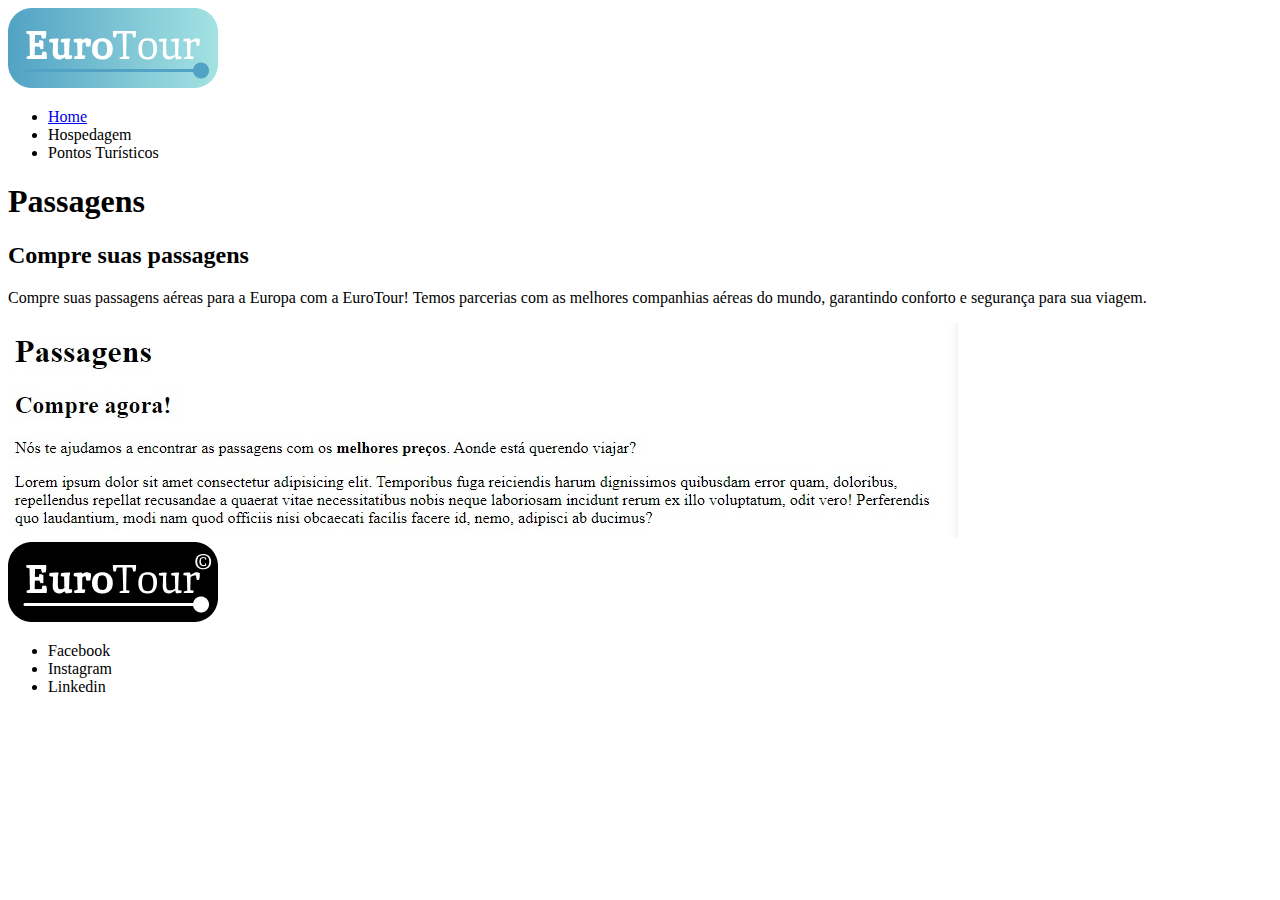
<file: passagens.html>
<!DOCTYPE html>
<html lang="pt-br">
<head>
    <meta charset="UTF-8">
    <meta name="viewport" content="width=device-width, initial-scale=1.0">
    <title>EuroTour - Passagens</title>
</head>
<body>
    <header>
        <img src="img/eurotour-logo-cor.png" alt="Logo EuroTour">
        <nav>
            <ul>
                <li><a href="index.html">Home</a></li>
                <li><a href="hospedagem.html" target="_blank"></a>Hospedagem</li>
                <li><a href="pontosTuristicos.html" target="_blank"></a>Pontos Turísticos</li>
            </ul>
        </nav>
    </header>
    <main>
        <h1>Passagens</h1>
        <section>
            <h2>Compre suas passagens</h2>
            <p>Compre suas passagens aéreas para a Europa com a EuroTour! Temos parcerias com as melhores companhias aéreas do mundo, garantindo conforto e segurança para sua viagem.</p>
            <img src="img/exemplo-passagens.jpg" alt="Descrição ">
        </section>
        <footer>
            <img src="img/eurotour-logo-pb.png" alt="Logo EuroTour">
            <ul>
              <li>Facebook</li>
              <li>Instagram</li>
              <li>Linkedin</li>
            </ul>
          </footer>
    </main>
</body>
</html>
</file>
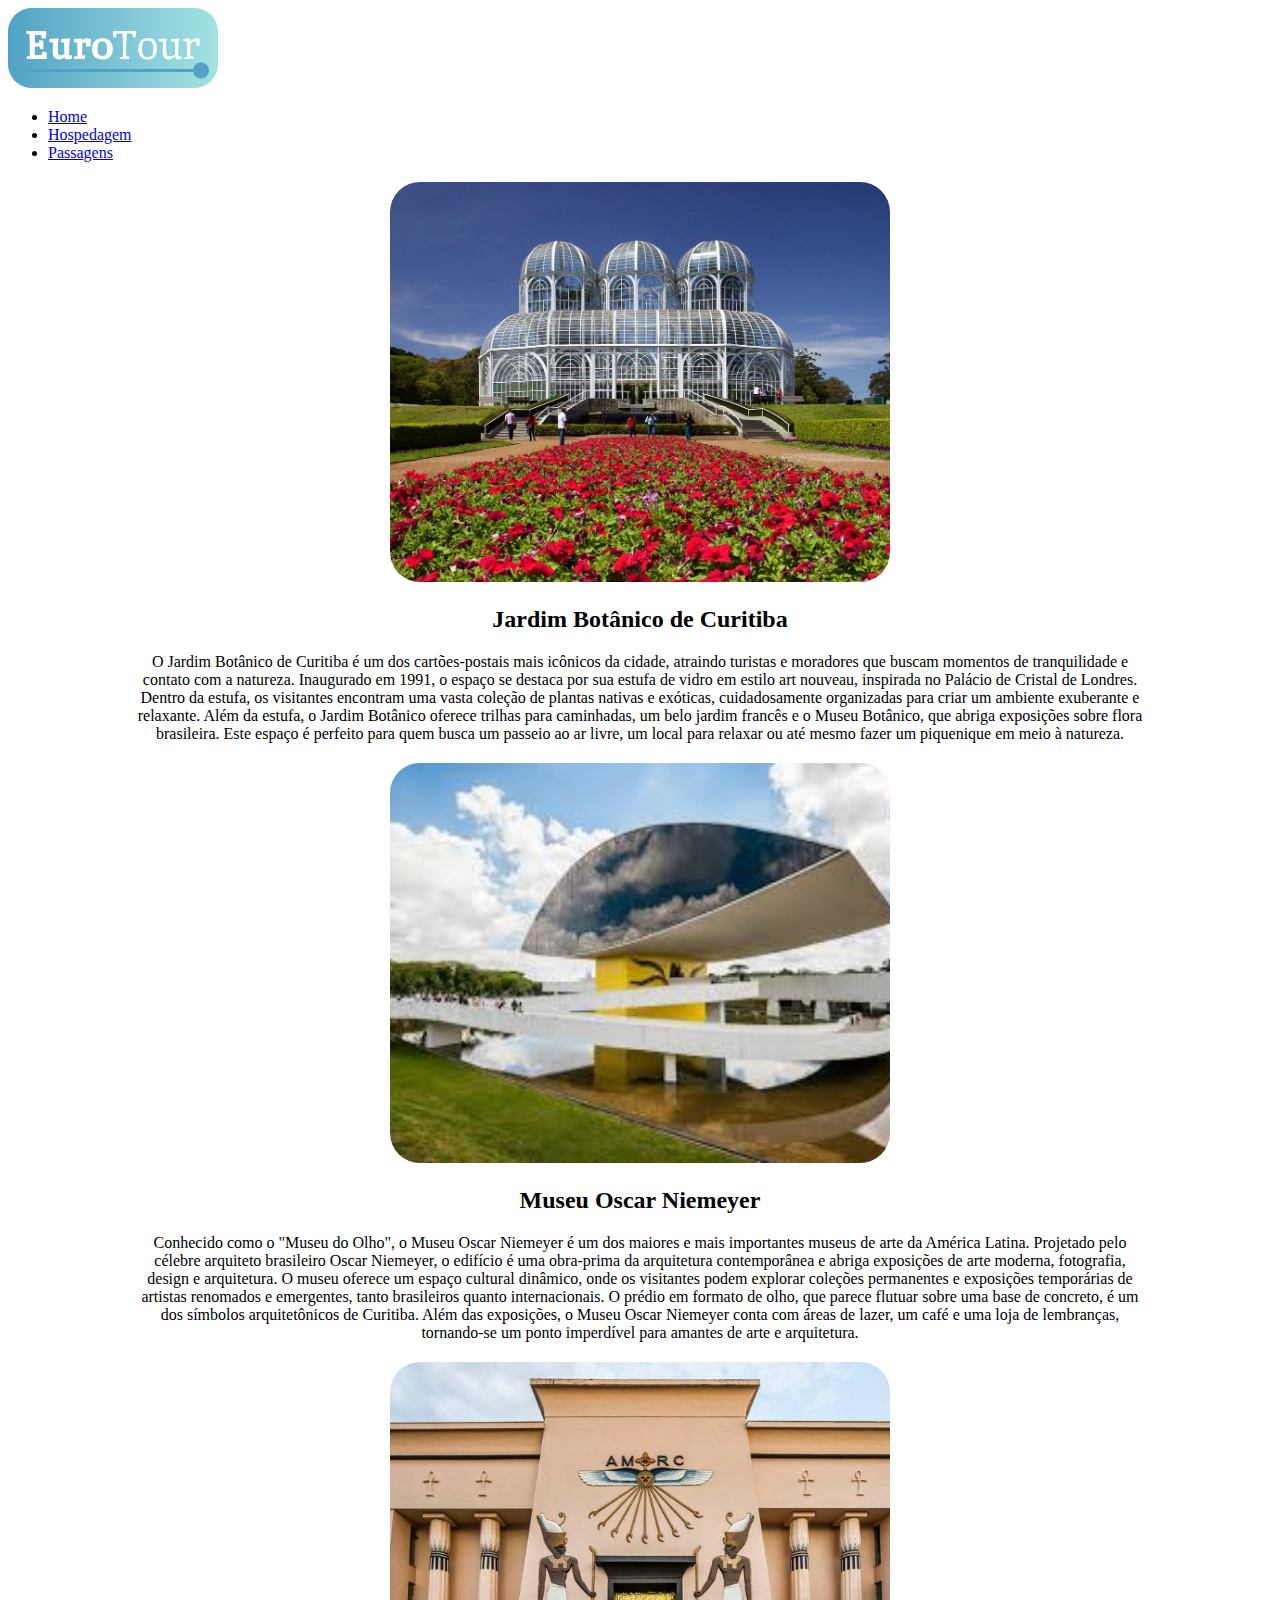
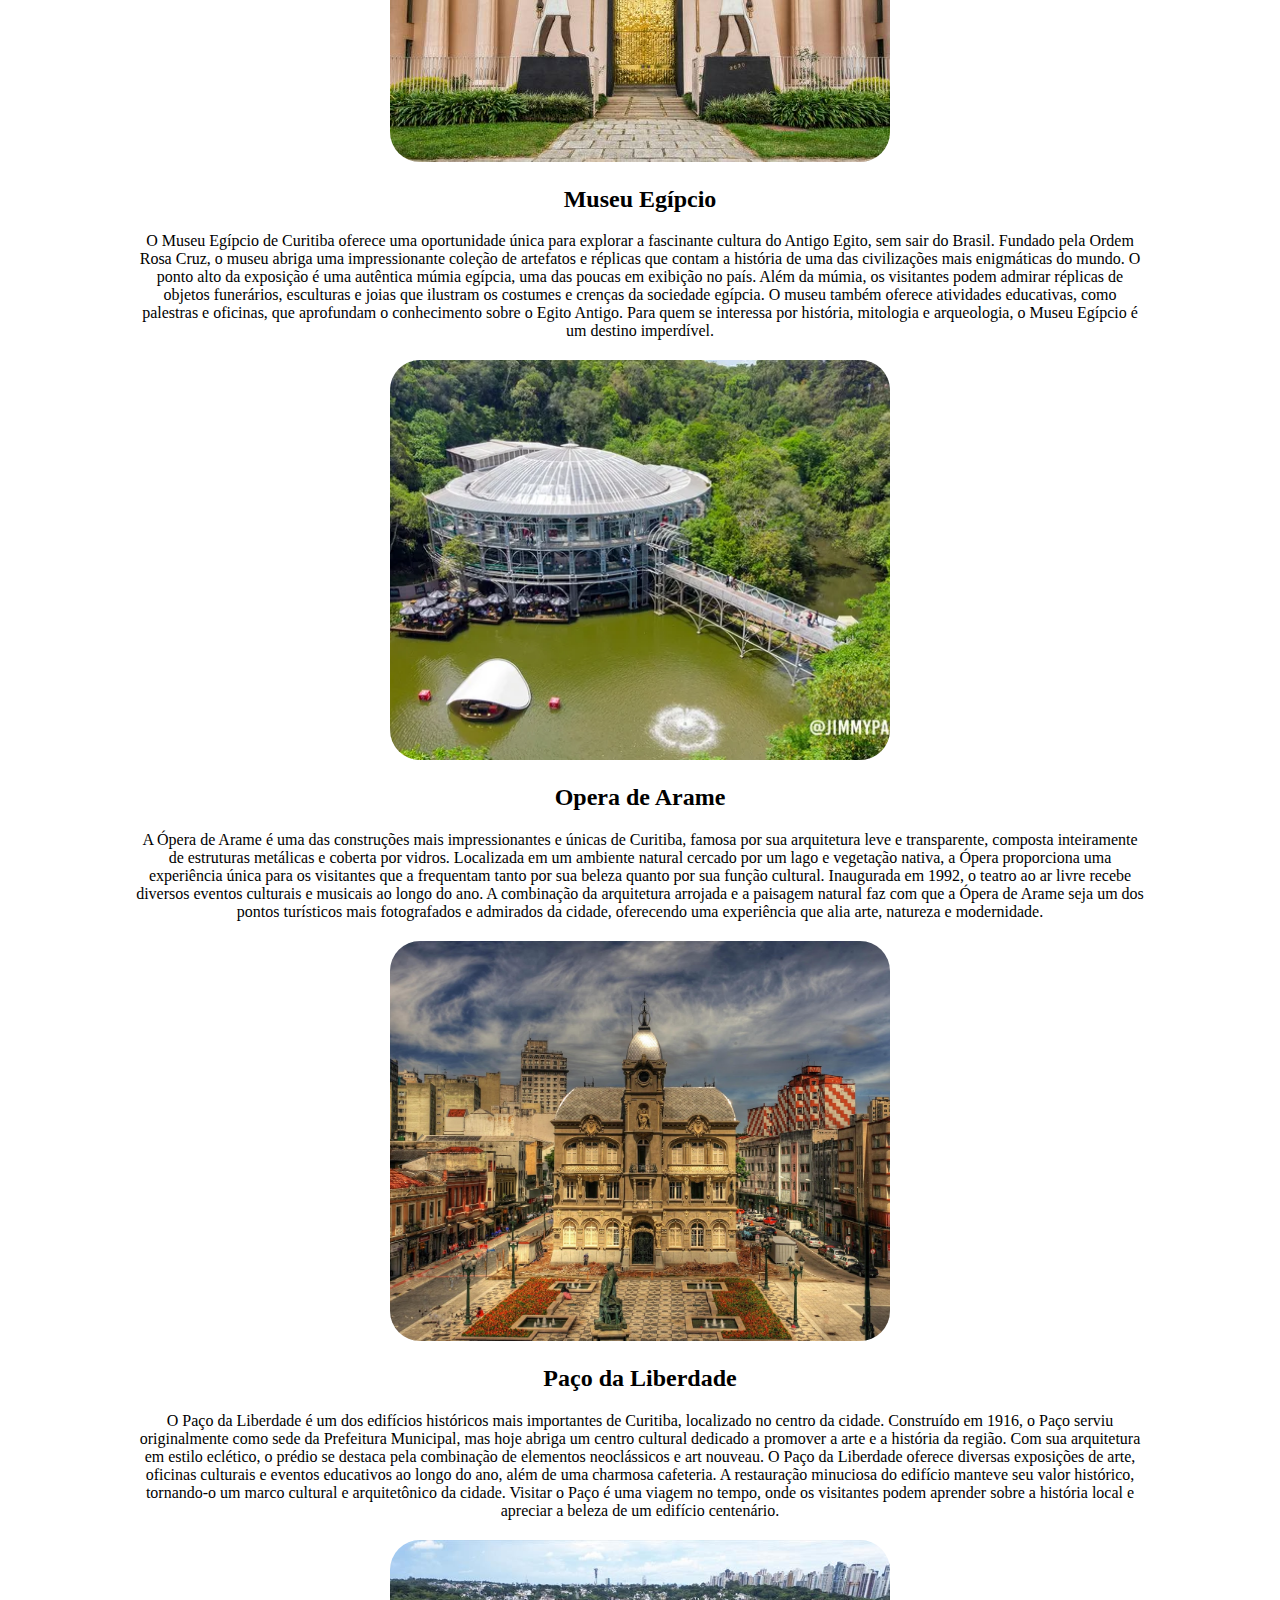
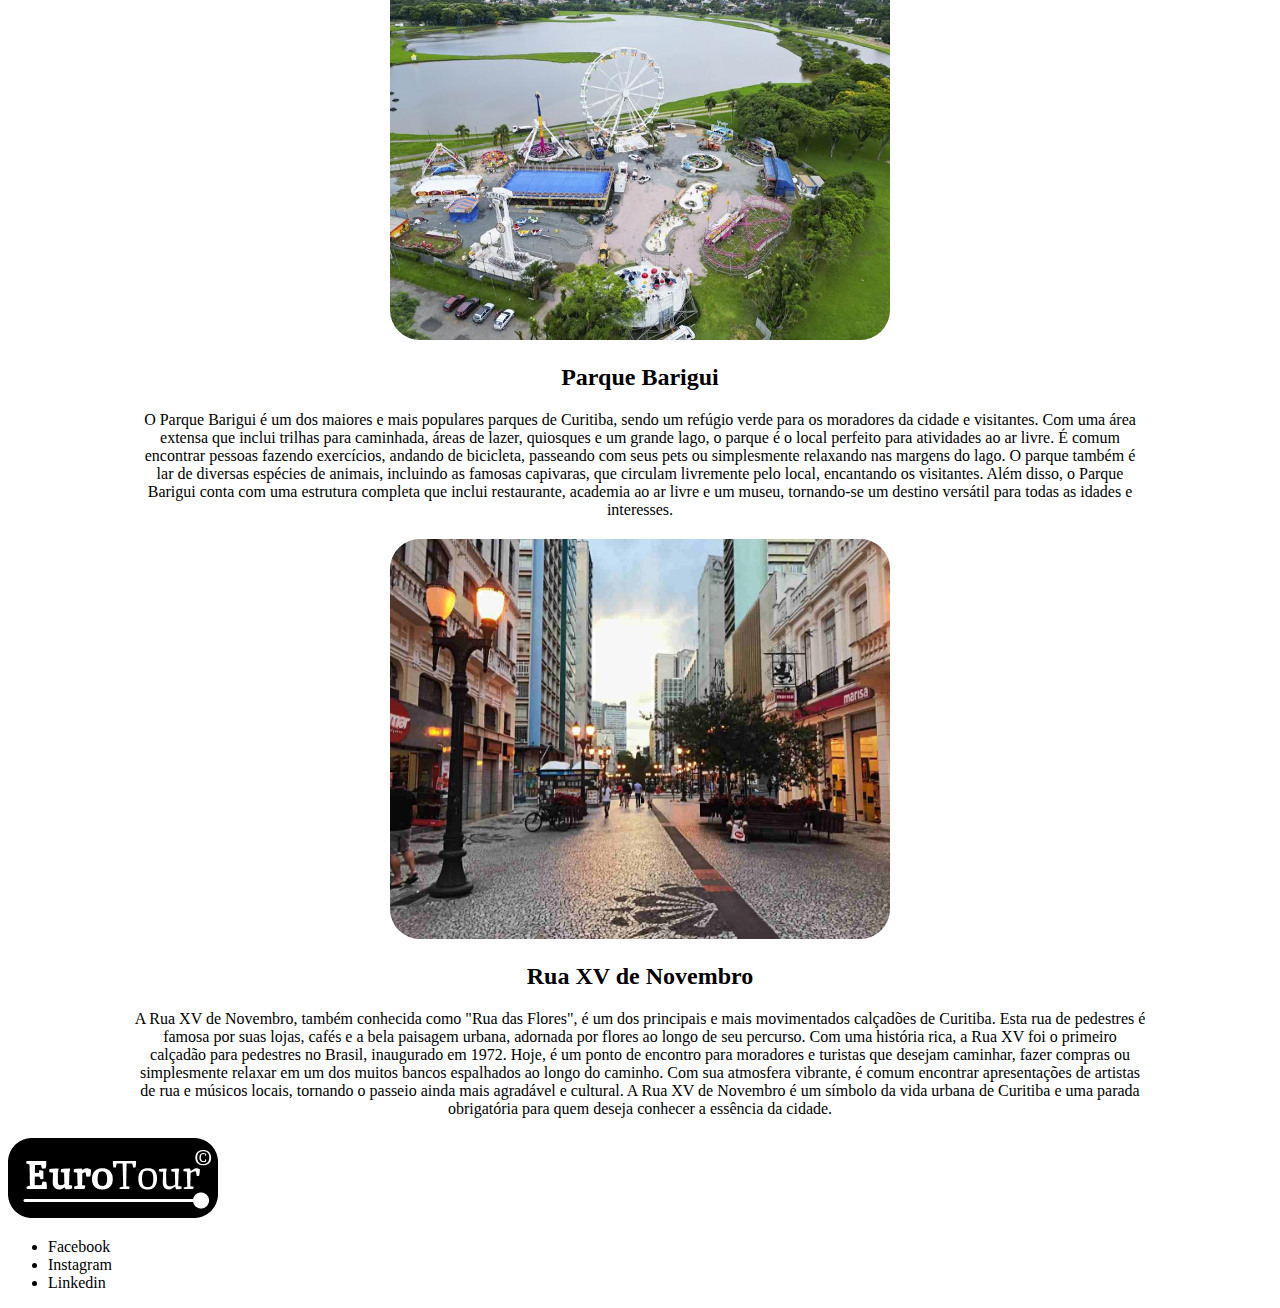
<file: pontosTuristicos.html>
<!DOCTYPE html>
<html lang="en">
<head>
    <meta charset="UTF-8">
    <meta name="viewport" content="width=device-width, initial-scale=1.0">
    <title>Document</title>
    <link rel="stylesheet" href="Styles/style.css">
</head>
<body>
    <header>
        <img src="img/eurotour-logo-cor.png" alt="Logo EuroTour">
        <nav>
          <ul>
            <li><a href="index.html">Home</a></li>
            <li><a href="hospedagem.html" target="_blank">Hospedagem</a></li>
            <li><a href="passagens.html" target="_blank">Passagens</a></li>
          </ul>
        </nav>
      </header>
      <main>
        <section>
            <div>
                <img src="img/jardimbotanico.webp" alt="Jardim Botânico" class="img">
                <h2>Jardim Botânico de Curitiba</h2>
                <p>O Jardim Botânico de Curitiba é um dos cartões-postais mais icônicos da cidade, atraindo turistas e moradores que buscam momentos de tranquilidade e contato com a natureza. Inaugurado em 1991, o espaço se destaca por sua estufa de vidro em estilo art nouveau, inspirada no Palácio de Cristal de Londres. Dentro da estufa, os visitantes encontram uma vasta coleção de plantas nativas e exóticas, cuidadosamente organizadas para criar um ambiente exuberante e relaxante. Além da estufa, o Jardim Botânico oferece trilhas para caminhadas, um belo jardim francês e o Museu Botânico, que abriga exposições sobre flora brasileira. Este espaço é perfeito para quem busca um passeio ao ar livre, um local para relaxar ou até mesmo fazer um piquenique em meio à natureza.</p>
            </div>
            <div>
                <img src="img/mon.jpeg" alt="Museu MON" class="img">
                <h2>Museu Oscar Niemeyer</h2>
                <p>Conhecido como o "Museu do Olho", o Museu Oscar Niemeyer é um dos maiores e mais importantes museus de arte da América Latina. Projetado pelo célebre arquiteto brasileiro Oscar Niemeyer, o edifício é uma obra-prima da arquitetura contemporânea e abriga exposições de arte moderna, fotografia, design e arquitetura. O museu oferece um espaço cultural dinâmico, onde os visitantes podem explorar coleções permanentes e exposições temporárias de artistas renomados e emergentes, tanto brasileiros quanto internacionais. O prédio em formato de olho, que parece flutuar sobre uma base de concreto, é um dos símbolos arquitetônicos de Curitiba. Além das exposições, o Museu Oscar Niemeyer conta com áreas de lazer, um café e uma loja de lembranças, tornando-se um ponto imperdível para amantes de arte e arquitetura.</p>
            </div>
            <div>
                <img src="img/museuegipcio.jpg" alt="Museu Egípcio" class="img">
                <h2>Museu Egípcio</h2>
                <p>O Museu Egípcio de Curitiba oferece uma oportunidade única para explorar a fascinante cultura do Antigo Egito, sem sair do Brasil. Fundado pela Ordem Rosa Cruz, o museu abriga uma impressionante coleção de artefatos e réplicas que contam a história de uma das civilizações mais enigmáticas do mundo. O ponto alto da exposição é uma autêntica múmia egípcia, uma das poucas em exibição no país. Além da múmia, os visitantes podem admirar réplicas de objetos funerários, esculturas e joias que ilustram os costumes e crenças da sociedade egípcia. O museu também oferece atividades educativas, como palestras e oficinas, que aprofundam o conhecimento sobre o Egito Antigo. Para quem se interessa por história, mitologia e arqueologia, o Museu Egípcio é um destino imperdível.</p>
            </div>
            <div>
                <img src="img/operadearame.webp" alt="Opera de Arame" class="img">
                <h2>Opera de Arame</h2>
                <p>A Ópera de Arame é uma das construções mais impressionantes e únicas de Curitiba, famosa por sua arquitetura leve e transparente, composta inteiramente de estruturas metálicas e coberta por vidros. Localizada em um ambiente natural cercado por um lago e vegetação nativa, a Ópera proporciona uma experiência única para os visitantes que a frequentam tanto por sua beleza quanto por sua função cultural. Inaugurada em 1992, o teatro ao ar livre recebe diversos eventos culturais e musicais ao longo do ano. A combinação da arquitetura arrojada e a paisagem natural faz com que a Ópera de Arame seja um dos pontos turísticos mais fotografados e admirados da cidade, oferecendo uma experiência que alia arte, natureza e modernidade.</p>
            </div>
            <div>
                <img src="img/pacodaliberdade.jpg" alt="Paço da Liberdade" class="img">
                <h2>Paço da Liberdade</h2>
                <p>O Paço da Liberdade é um dos edifícios históricos mais importantes de Curitiba, localizado no centro da cidade. Construído em 1916, o Paço serviu originalmente como sede da Prefeitura Municipal, mas hoje abriga um centro cultural dedicado a promover a arte e a história da região. Com sua arquitetura em estilo eclético, o prédio se destaca pela combinação de elementos neoclássicos e art nouveau. O Paço da Liberdade oferece diversas exposições de arte, oficinas culturais e eventos educativos ao longo do ano, além de uma charmosa cafeteria. A restauração minuciosa do edifício manteve seu valor histórico, tornando-o um marco cultural e arquitetônico da cidade. Visitar o Paço é uma viagem no tempo, onde os visitantes podem aprender sobre a história local e apreciar a beleza de um edifício centenário.</p>
            </div>
            <div>
                <img src="img/parquebarigui.jpg" alt="Parque Barigui" class="img">
                <h2>Parque Barigui</h2>
                <p>O Parque Barigui é um dos maiores e mais populares parques de Curitiba, sendo um refúgio verde para os moradores da cidade e visitantes. Com uma área extensa que inclui trilhas para caminhada, áreas de lazer, quiosques e um grande lago, o parque é o local perfeito para atividades ao ar livre. É comum encontrar pessoas fazendo exercícios, andando de bicicleta, passeando com seus pets ou simplesmente relaxando nas margens do lago. O parque também é lar de diversas espécies de animais, incluindo as famosas capivaras, que circulam livremente pelo local, encantando os visitantes. Além disso, o Parque Barigui conta com uma estrutura completa que inclui restaurante, academia ao ar livre e um museu, tornando-se um destino versátil para todas as idades e interesses.</p>
            </div>
            <div>
                <img src="img/ruaxv.jpg" alt="Rua XV de Novembro" class="img">
                <h2>Rua XV de Novembro</h2>
                <p>A Rua XV de Novembro, também conhecida como "Rua das Flores", é um dos principais e mais movimentados calçadões de Curitiba. Esta rua de pedestres é famosa por suas lojas, cafés e a bela paisagem urbana, adornada por flores ao longo de seu percurso. Com uma história rica, a Rua XV foi o primeiro calçadão para pedestres no Brasil, inaugurado em 1972. Hoje, é um ponto de encontro para moradores e turistas que desejam caminhar, fazer compras ou simplesmente relaxar em um dos muitos bancos espalhados ao longo do caminho. Com sua atmosfera vibrante, é comum encontrar apresentações de artistas de rua e músicos locais, tornando o passeio ainda mais agradável e cultural. A Rua XV de Novembro é um símbolo da vida urbana de Curitiba e uma parada obrigatória para quem deseja conhecer a essência da cidade.</p>
            </div>
        </section>
      </main>
      <footer>
        <img src="img/eurotour-logo-pb.png" alt="Logo EuroTour">
        <ul>
          <li>Facebook</li>
          <li>Instagram</li>
          <li>Linkedin</li>
        </ul>
      </footer>
</body>
</html>
</file>
<file: Styles/style.css>
div {
    text-align: center;
    margin: 20px auto;
    width: 80%;
  }

.img {
    width: 500px;
    height: 400px;
    border-radius: 30px;
    object-fit: cover;
  }
</file>
